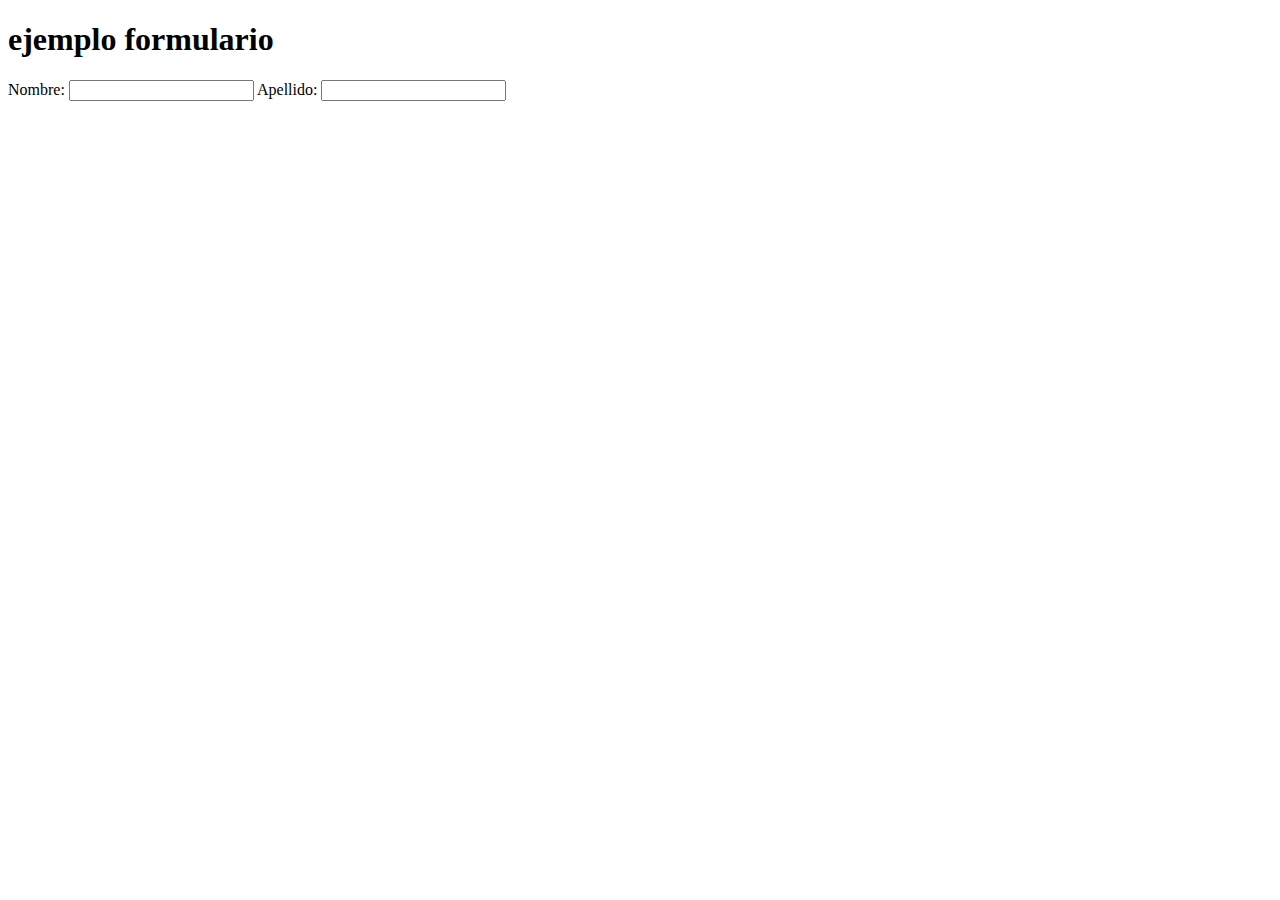
<file: index.html>
<!DOCTYPE html>
<html lang="en">
<head>
    <meta charset="UTF-8">
    <meta name="viewport" content="width=device-width, initial-scale=1.0">
    <title>Document</title>
</head>
<body>
    <header>
        <h1>
            ejemplo formulario
        </h1>
    </header>
    <main>
        <form>
            <label for="nombre">
                Nombre:
                <input type="text" name="nombre" id="nombre">
                
            </label>
            <label for="apellido">
                Apellido:
                <input type="text" name="apellido" id="apellido">
            </label>
        </form>
    </main>
    
</body>
</html>
</file>
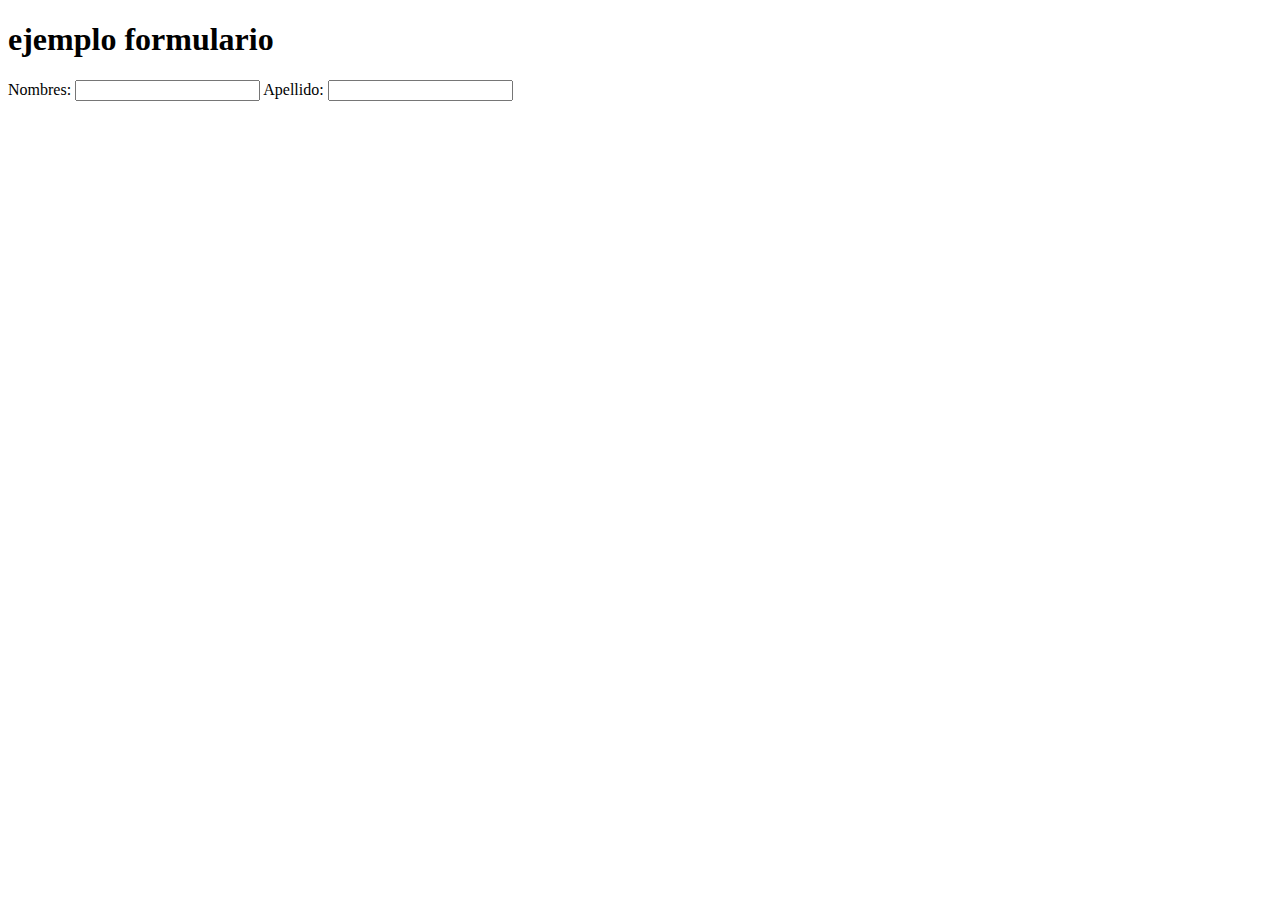
<file: Clase teoria/formularios/index.html>
<!DOCTYPE html>
<html lang="en">
<head>
    <meta charset="UTF-8">
    <meta name="viewport" content="width=device-width, initial-scale=1.0">
    <title>Document</title>
</head>
<body>
    <header>
        <h1>
            ejemplo formulario
        </h1>
    </header>
    <main>
        <form>
            <label for="nombres">
                Nombres:
                <input type="text" name="nombres" id="nombres">
                
            </label>
            <label for="apellido">
                Apellido:
                <input type="text" name="apellido" id="apellido">
            </label>
        </form>
    </main>
    
</body>
</html>
</file>
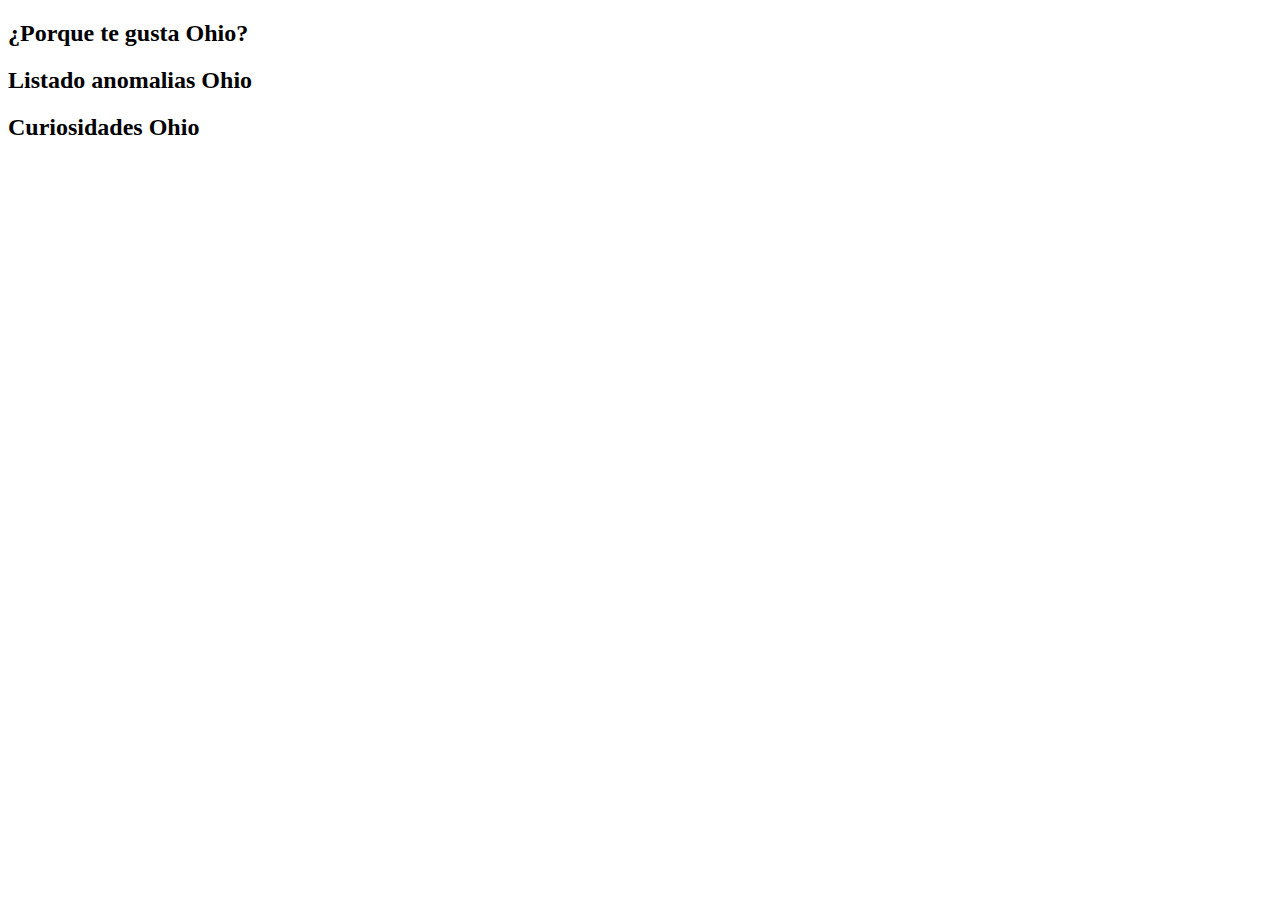
<file: Clase Practica/Rascacielos/acercade.html>
<!DOCTYPE html>
<html lang="en">
<head>
    <meta charset="UTF-8">
    <meta name="viewport" content="width=device-width, initial-scale=1.0">
    <title>Document</title>
</head>
<body>
    <main>
        <section>
            <h2>¿Porque te gusta Ohio?</h2>
        </section>
        <section>
            <h2>Listado anomalias Ohio</h2>
        </section>
        <section>
            <h2>Curiosidades Ohio</h2>
        </section>
    </main>
</body>
</html>
</file>
